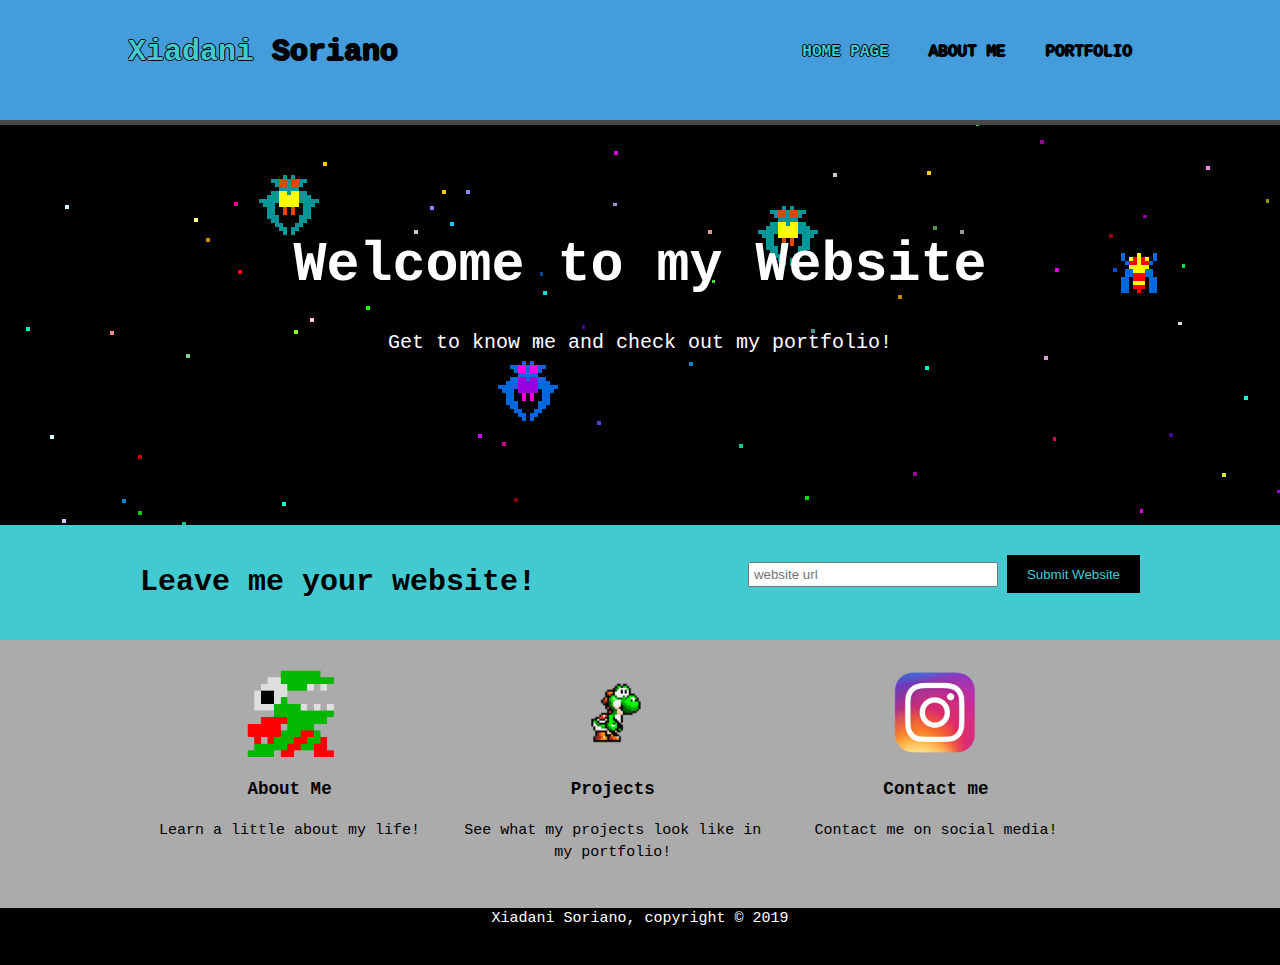
<file: index.html>
<html>
    
    
    <head>
        <meta charset="utf-8">
        <meta name="viewport" content="width=device-width">
        <meta name="description" content="This is my website">
        <meta name="keywords" content="Xiadani Soriano, XS">
        <meta name="author" content="Xiadani Soriano">
        <title> Xiadani Soriano | HOME </title>
        <link rel="shortcut icon" type="image/png" href="img/favicon.png">
        <link rel="stylesheet" href="./css/style.css">
        
    </head>
     
    <body>
        <header>
            <div class="container">
                <div id="branding">
                    <h1><span class="highlight"> Xiadani </span> Soriano </h1>
                </div>
                <nav>
                    <ul>
                        <li class="current"><a href="index.html"> Home Page </a></li>
                        <li><a href="aboutme.html"> About Me </a></li>
                        <li><a href="portfolio.html"> Portfolio </a></li>
                    </ul>
                </nav>
            </div>
        </header>
        
        <section id="showcase">
            <div class="container">
                <h1> Welcome to my Website </h1>
                <p> Get to know me and check out my portfolio! </p>
            </div>
        </section>
        
        <section id="newsletter">
            <div class="container">
                <h1> Leave me your website! </h1>
                <form>
                    <input type="text" placeholder="website url">
                    <button type="submit" class="button_1"> Submit Website </button>
                </form>
            </div>
        </section>
        
        <section id="boxes">
            <div class="container">
                <div class="box">
                    <img src="./img/img_Fygar.png" alt="Fygar">
                    <h3><a class="links" href="aboutme.html"> About Me </a></h3>
                    <p> Learn a little about my life! </p>
                </div>
                <div class="box">
                    <img src="./img/img_yoshi.png" alt="yoshi">
                    <h3><a class="links" href="portfolio.html"> Projects </a></h3>
                    <p> See what my projects look like in my portfolio! </p>
                </div>
                <div class="box">
                    <img src="./img/img_instagramlogo.png" alt="instagram">
                    <h3><a class="links" href="https://www.instagram.com/sorianoxiadani/"> Contact me </a></h3>
                    <p> Contact me on social media! </p>
                </div>
            </div>
        </section>
        
        <footer>
            <p> Xiadani Soriano, copyright &copy; 2019 </p>
        </footer>
    </body>

    
    
</html>
</file>
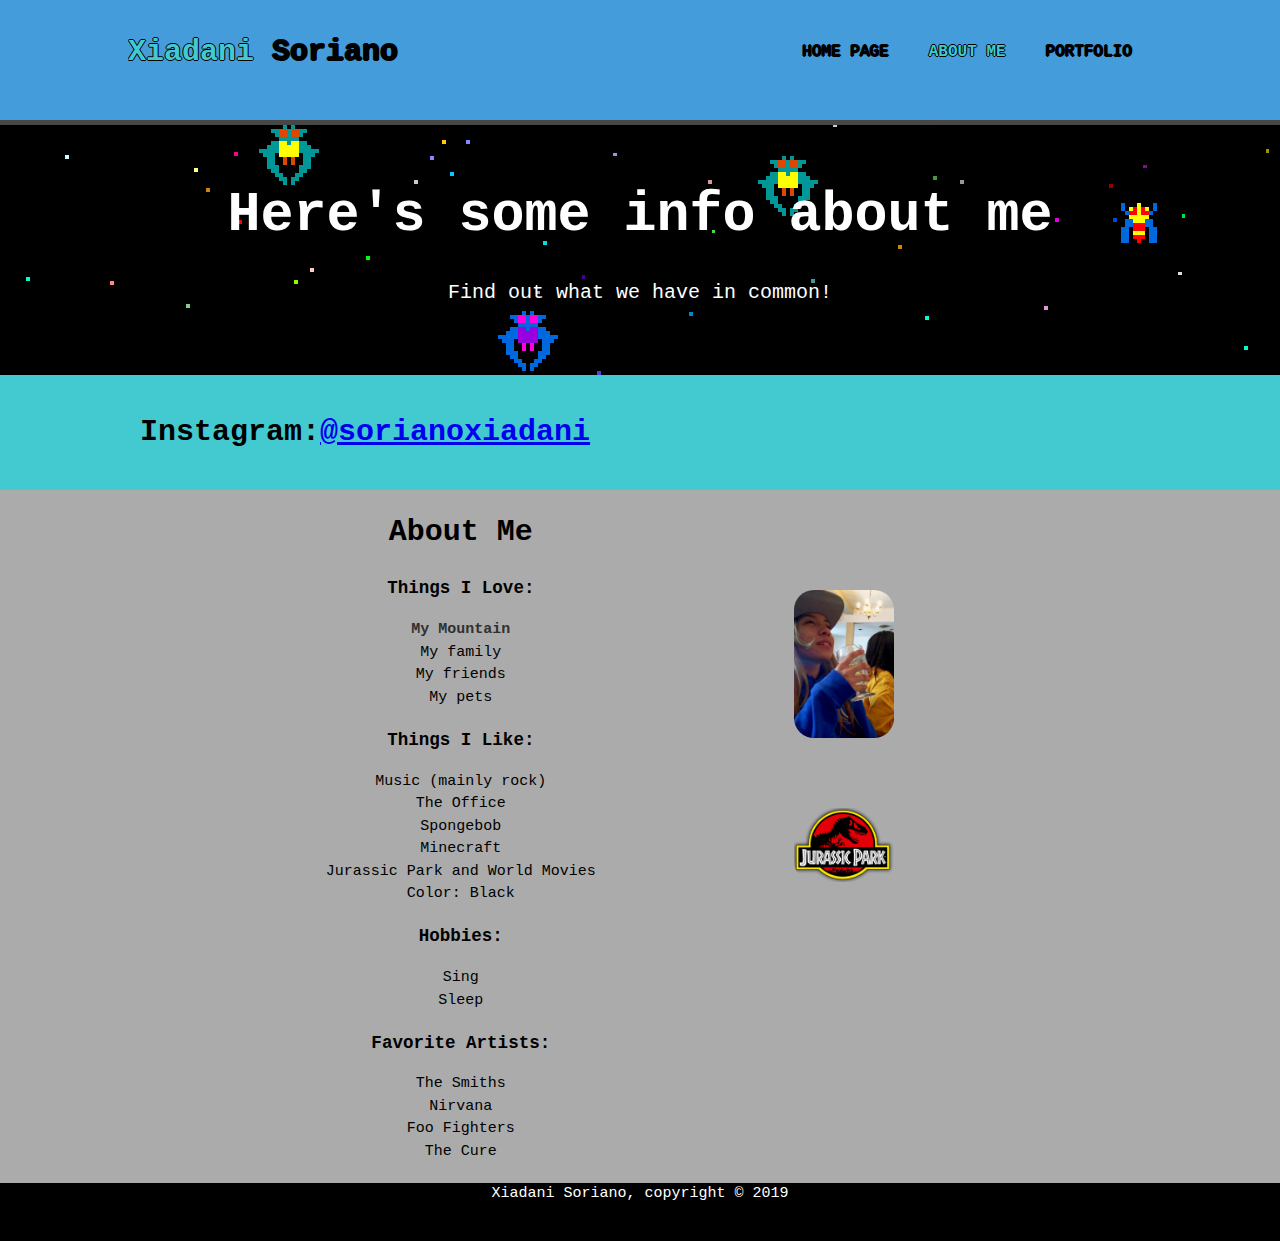
<file: aboutme.html>
<html>
    
    
    <head>
        <meta charset="utf-8">
        <meta name="viewport" content="width=device-width">
        <meta name="description" content="This is my website">
        <meta name="keywords" content="Xiadani Soriano, XS">
        <meta name="author" content="Xiadani Soriano">
        <title> Xiadani Soriano | About Me </title>
        <link rel="shortcut icon" type="image/png" href="img/favicon.png">
        <link rel="stylesheet" href="./css/style.css">
        
    </head>
     
    <body>
        <header>
            <div class="container">
                <div id="branding">
                    <h1><span class="highlight"> Xiadani </span> Soriano </h1>
                </div>
                <nav>
                    <ul>
                        <li><a href="index.html"> Home Page </a></li>
                        <li class="current"><a href="aboutme.html"> About Me </a></li>
                        <li><a href="portfolio.html"> Portfolio </a></li>
                    </ul>
                </nav>
            </div>
        </header>
    
        <section id="showcase2">
            <div class="container">
                <h1> Here's some info about me </h1>
                <p> Find out what we have in common! </p>
            </div>
        </section>
    
        <section id="newsletter">
            <div class="container">
                <h1>Instagram:<a href="https://www.instagram.com/sorianoxiadani/">@sorianoxiadani</a></h1>
            </div>
        </section>
        
        <section id="main">
            <div class="container">
                <article id="main-col">
                    <h1 class="page-title"> About Me </h1>
                    <h3 class="list-heads"> Things I Love: </h3>
                    <ul>
                        <li class="uwu"> My Mountain </li>
                        <li> My family </li>
                        <li> My friends </li>
                        <li> My pets </li>
                    </ul>
                
                    <h3> Things I Like: </h3>
                    <ul>
                        <li> Music (mainly rock) </li>
                        <li> The Office </li>
                        <li> Spongebob </li>
                        <li> Minecraft </li>
                        <li> Jurassic Park and World Movies </li>
                        <li> Color: Black </li>
                    </ul>
                    
                    <h3> Hobbies: </h3>
                    <ul>
                        <li> Sing </li>
                        <li> Sleep </li>
                    </ul>
                    
                    <h3> Favorite Artists: </h3>
                    <ul>
                        <li> The Smiths </li>
                        <li> Nirvana </li>
                        <li> Foo Fighters </li>
                        <li> The Cure </li>
                    </ul>
                </article>
                
                <aside id="sidebar">
                    <img id="me" src="./img/img_me.jpg" alt="me" width="100">
                </aside>
                <aside id="sidebar">
                    <img id="jr" src="./img/img_jurassicpark.png" alt="jurassicpark" width="100">
                </aside>
            </div>
        </section>
        
        <footer>
            <p> Xiadani Soriano, copyright &copy; 2019 </p>
        </footer>
    </body>

    
    
</html>
</file>
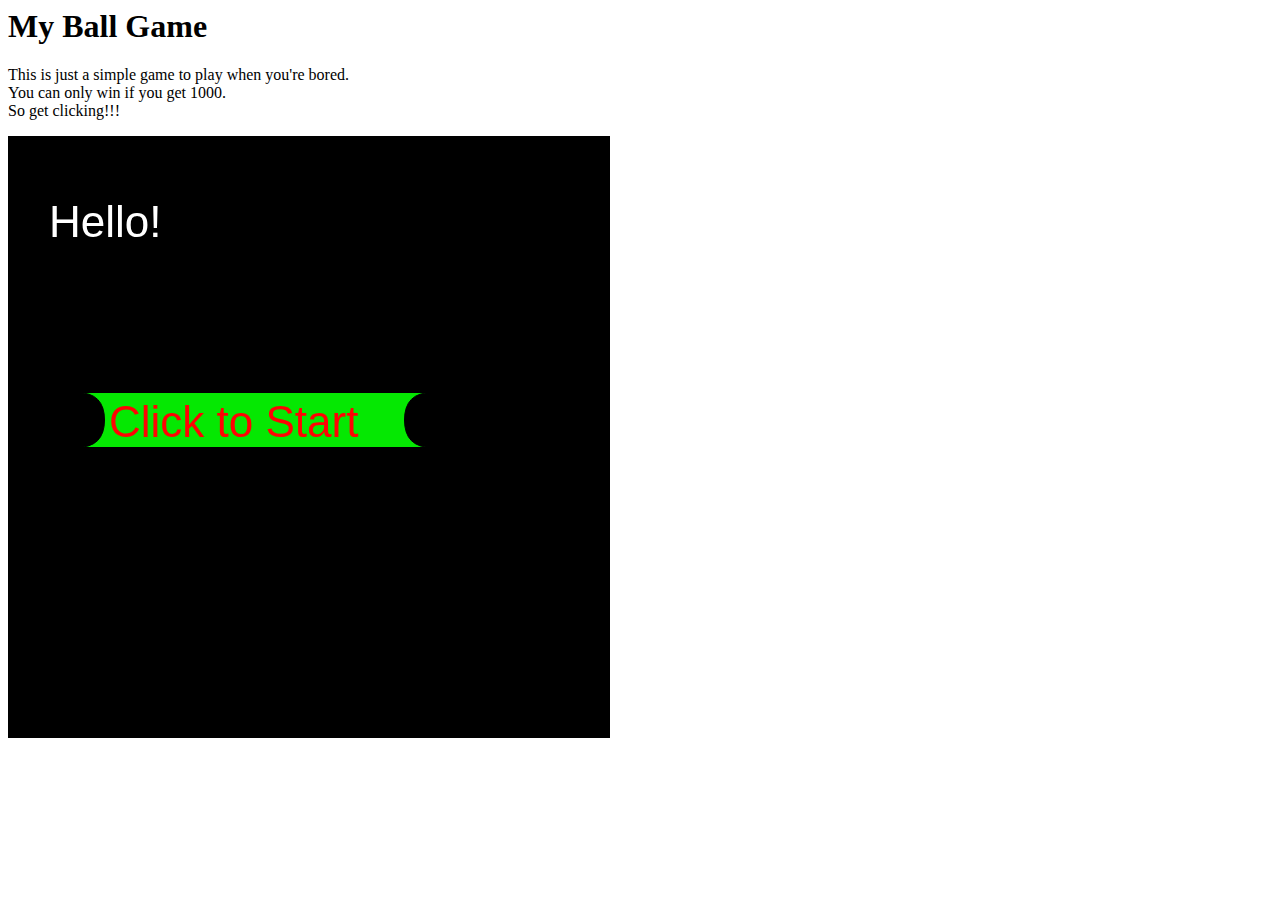
<file: ballgame.html>
<html>

  <head>
     <meta http-equiv="Content-Type" content="text/html; charset=UTF-8" />
      <title>My Game uwu</title>
      <script type="text/javascript" src="js/processing.js"></script>
  </head>
  
  <body>
    <h1>My Ball Game</h1>
    <p>This is just a simple game to play when you're bored.<br> You can only win if you get 1000.<br> So get clicking!!!</p>
    
    <script type="text/processing">
    
//decline variables
int gameState;

int rad=30;
float xpos, ypos;

float xspeed=2.9;
float yspeed=2.3;

int xdirection = 1;
int ydirection = 1;

int score=0;
int totalscore=1000;

//setup
void setup(){
  size(600, 600);
  gameState=0;
  xpos = 300;
  ypos = 300;
}

//main
void draw(){
  background(#000000); //black background

  if(gameState==0){
    startScreen();
  }
  else if(gameState==1){
    gameScreen();
  }
 else if(gameState==2){
   endScreen();
 }
}

void startScreen(){
  textSize(44);
  fill(#FFFFFF);
  text("Hello!", 40, 100);
  
  if(mouseY<310 && mouseY>250 && mouseX>95 && mouseX<395){
    fill(#020FE8);}
  else{
    fill(#05E802);
  }
  rect(95, 310, 300, -55, 15);
  fill(#FF0303); //red
  text("Click to Start", 100, 300);
   
}


void mousePressed(){
  if(mouseY<310 && mouseY>250 && mouseX>95 && mouseX<395){
  gameState=1;
  }
}


void gameScreen(){
  background(#000000);
  fill(#05E802);
  rect(15, 15, 570, 570);
  fill(0);
  rect(20, 20, 560, 560);
 
 
  xpos = xpos + ( xspeed * xdirection );
  ypos = ypos + ( yspeed * ydirection );
  
  if (xpos > width-rad || xpos < rad) {
    xdirection *= -1;
  }
  if (ypos > height-rad || ypos < rad) {
    ydirection *= -1;
  }
  
  if(mouseX>xpos-25 && mouseX<xpos+25 && mouseY>ypos-25 && mouseY<ypos+25){
    if(mousePressed==true){
      
     xspeed=random(6,8);
     yspeed=random(6,9);
     score=score+1;
    }
  }
 
  fill(#2100FF);
  ellipse(xpos, ypos, rad, rad);
 textSize(22);
  text(score, 300, 100);
 
 if(score==totalscore){
   gameState=2;
 }
}
   
   
void endScreen(){
background(0);
fill(#5C00FF);
textSize(50);
text("Yay! You Won!", 120, 300);
fill(0);
rect(230, 335, 100, 15);
fill(#5C00FF);
textSize(20);
text("If you wanna play again, slide your mouse", 100, 350);
text("to 'play again.'", 230, 370);
 if (mouseX<330 && mouseX>230 && mouseY<350 && mouseY>335){
  gameState=0;
  score=0;
  }
}
   
    </script>
    <canvas id="sketch" style="border: 1px solid black;"></canvas>
    
  </body>
  
</html>
</file>
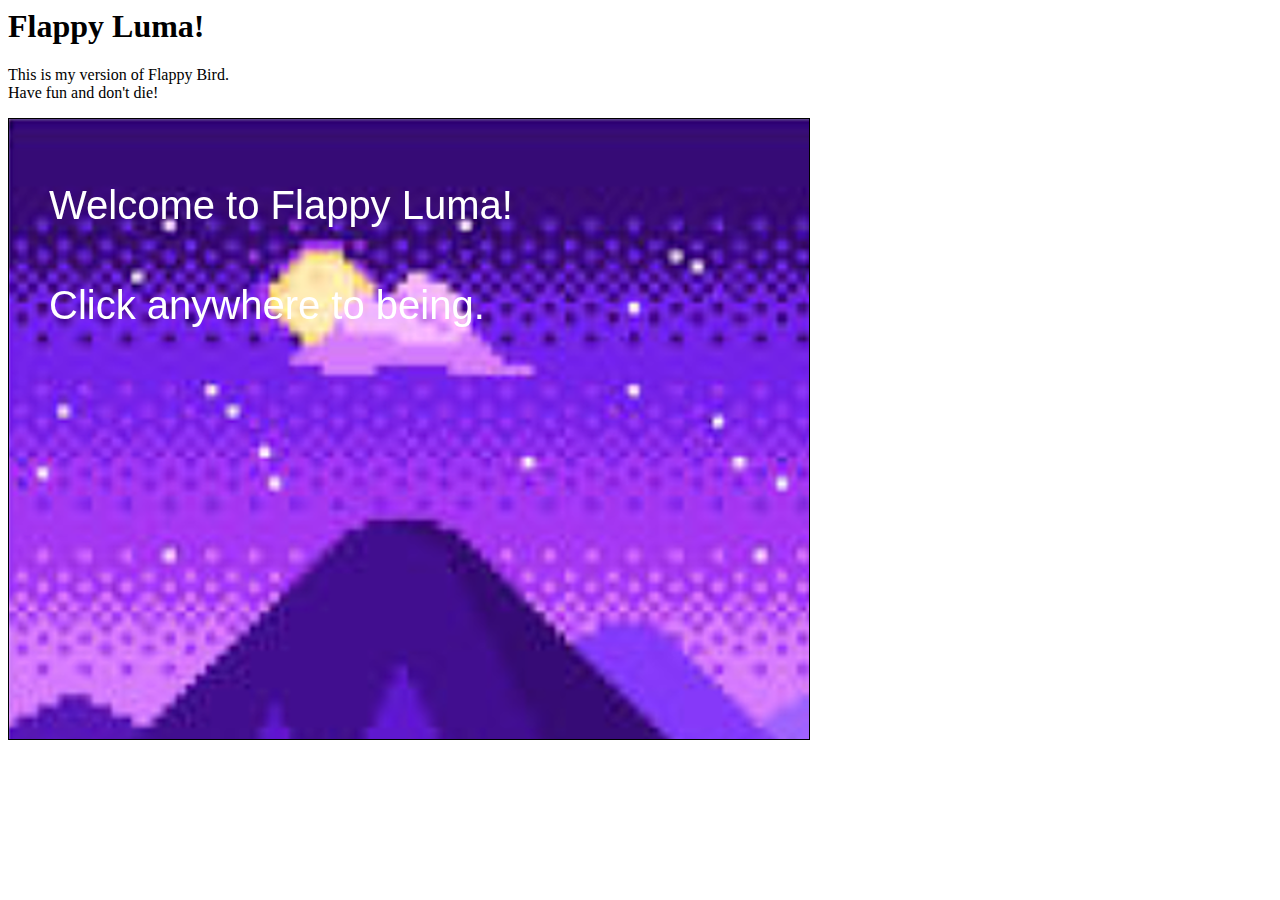
<file: flappybird.html>
<html>

  <head>
     <meta http-equiv="Content-Type" content="text/html; charset=UTF-8" />
      <title>Flappy Luma uwu</title>
      <script type="text/javascript" src="js/processing.js"></script>
  </head>
  
  <body>
    <h1> Flappy Luma!</h1>
    <p>This is my version of Flappy Bird.<br>Have fun and don't die!</p>
    
    <script type="text/processing">

PImage bg, luma, topPipe, botPipe;
int bgx, bgy, lx, ly, g, Vly;
int[] pipeX, pipeY;
int gameState, score, highscore;

void setup(){
  size(800,620);
  bg = loadImage("./img/bg.png");
  luma = loadImage("./img/luma.png");
  botPipe = loadImage("./img/bottompipe.png");
  topPipe = loadImage("./img/toppipe.png");
  lx = 100;
  ly = 50;
  g = 1;
  pipeX = new int[5];
  pipeY = new int[pipeX.length];
  
  for(int i = 0; i < pipeX.length; i++){
    pipeX[i] = width + 200*i;
    pipeY[i] = (int)random(-350, 0);
  }
  gameState = -1;
}


void draw(){
  if(gameState == -1){
    startScreen();
  }
  else if(gameState==0){
    setBg();
    setPipes();
    theluma();
    thescore();
  }  
  else if(gameState==1){
    endScreen();
    fill(1);
    text("YOU LOSE", 20, 100);
    }
}

void startScreen(){
  image(bg, 0, 0);
  textSize(40);
  text("Welcome to Flappy Luma!", 40, 100);
  
  text("Click anywhere to being.", 40, 200);
  
  if(mousePressed){
    ly = height/2;
    gameState = 0;
  }
}

void setBg(){
image(bg, bgx, bgy);
  image(bg, bgx + bg.width, bgy);
  bgx = bgx - 1;
  if(bgx < -bg.width){
  bgx = 0;
  }
}

void setPipes(){
for(int i = 0; i < pipeX.length; i++)
{
  image(topPipe, pipeX[i], pipeY[i]);
  image(botPipe, pipeX[i], pipeY[i] + 680);
  pipeX[i]-= 2;
  
  if(pipeX[i] < -200)
  {
    pipeX[i] = width;
  }
  
  if(lx > (pipeX[i] - 45) && lx < pipeX[i] + 66)
  { 
    if(!(ly > pipeY[i] + 450 && ly < pipeY[i] + (450 + 230 - 45)))
    {
    gameState=1;
    }
    else if(lx==pipeX[i] || lx==pipeX[i] + 1){
    score++;
    }
  }
  }
}

void theluma(){
  image(luma, lx, ly);
  ly = ly + Vly;
  Vly = Vly + g;
  
  if(ly > height || ly < 0){
    fill(0);
    text("OH SHIZ!!! LUMA WENT OFF SCREEN", 20, 34);
    gameState=1;
  }
  
  if(score > highscore){
    highscore = highscore + 1;
  }
}

void thescore(){
  textSize(32);
  fill(#FFFFFF);
  text("Score:" + score, width - 170, 40);
  
  fill(#FFFFFF);
  text("Highscore:" + highscore, 570, 600);
}

void endScreen(){
  fill(0);
  rect(266, 248, 266, 124);
  fill(#FFFFFF);
  textSize(23);
  text("Click here to play again", 266, 308);
  if(mouseX < 534 && mouseX > 266 && mouseY < 372 && mouseY > 248){
  score=0;
  }
}

void mousePressed(){
  Vly = -15;
}

void mouseClicked(){
  if(gameState==1 && mouseX < 534 && mouseX > 266 && mouseY < 372 && mouseY > 248 ){
    setup();
    score=0;
  }
}

      </script>
    <canvas id="sketch" style="border: 1px solid black;"></canvas>
    
  </body>
  
</html>
</file>
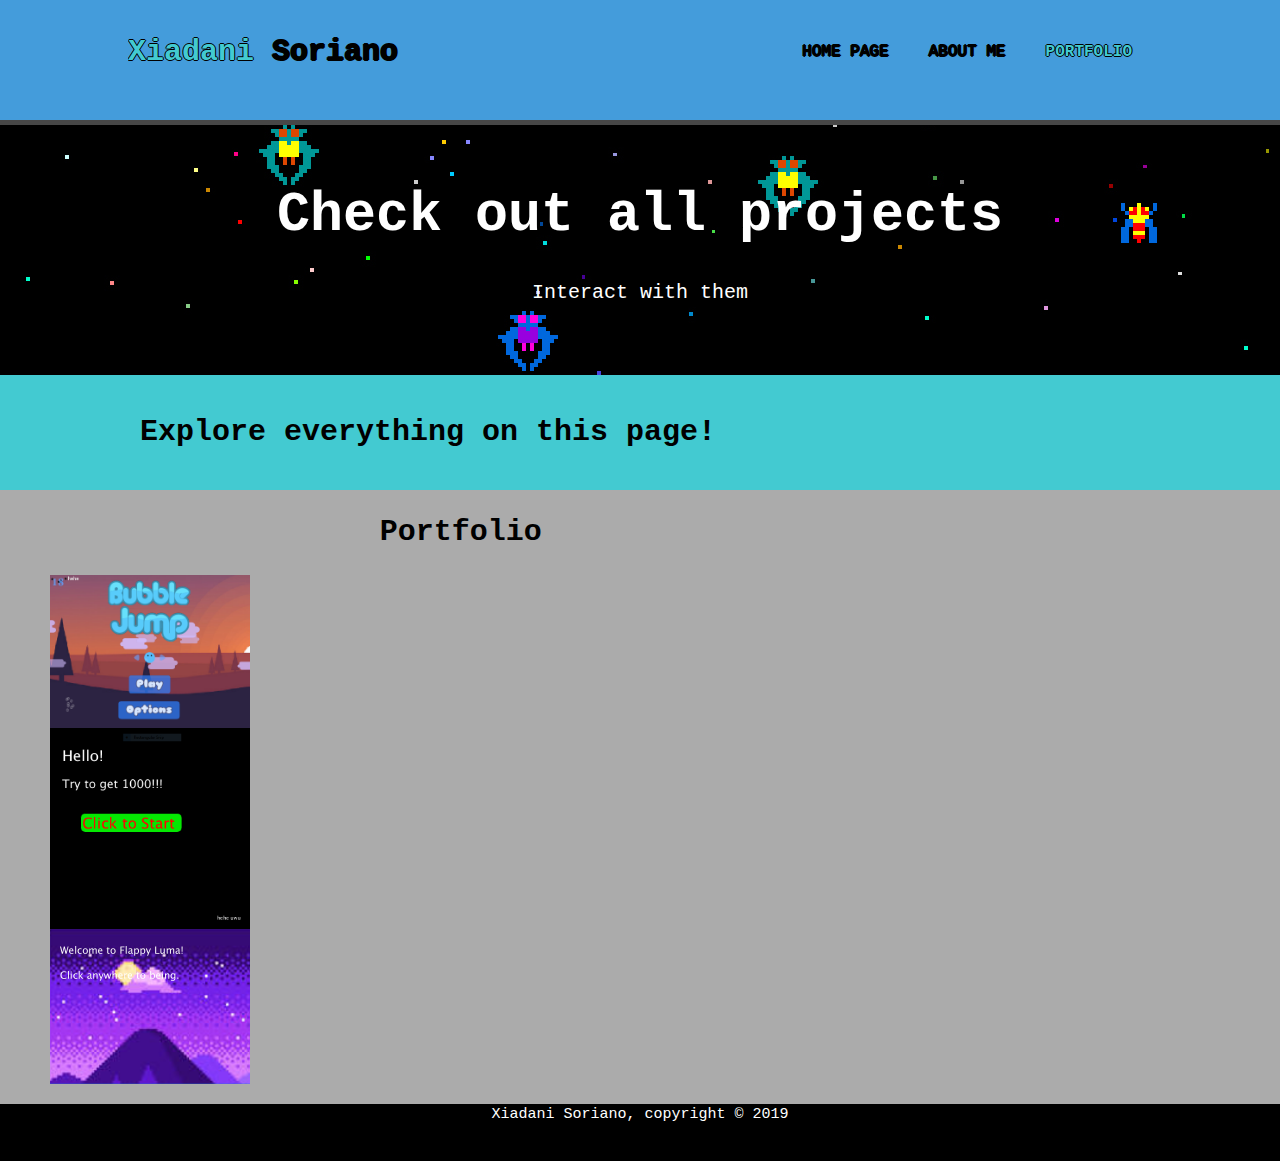
<file: portfolio.html>
<html>
    
    
    <head>
        <meta charset="utf-8">
        <meta name="viewport" content="width=device-width">
        <meta name="description" content="This is my website">
        <meta name="keywords" content="Xiadani Soriano, XS">
        <meta name="author" content="Xiadani Soriano">
        <title> Xiadani Soriano | Portfolio </title>
        <link rel="shortcut icon" type="image/png" href="img/favicon.png">
        <link rel="stylesheet" href="./css/style.css">
        
       
        
    </head>
     
    <body>
        <header>
            <div class="container">
                <div id="branding">
                    <h1><span class="highlight"> Xiadani </span> Soriano </h1>
                </div>
                <nav>
                    <ul>
                        <li><a href="index.html"> Home Page </a></li>
                        <li><a href="aboutme.html"> About Me </a></li>
                        <li class="current"><a href="portfolio.html"> Portfolio </a></li>
                    </ul>
                </nav>
            </div>
        </header>
        
        <section id="showcase2">
            <div class="container">
                <h1> Check out all projects </h1>
                <p> Interact with them </p>
            </div>
        </section>
    
        <section id="newsletter">
            <div class="container">
                <h1> Explore everything on this page! </h1>
            </div>
        </section>
        
        <section id="main">
            <div class="container">
                <article id="main-col">
                    <h1 class="page-title"> Portfolio </h1>
                </article>
            </div>
        </section>
        <section id="boxes2">
            <div class="container2">
                <div class="sideright">
                    <a href="https://scratch.mit.edu/projects/327463875/">
                        <img src="./img/scratchgame1.png" width="200">
                    </a>
                </div>
                
                <div class="sideright">
                    <a href="ballgame.html">
                        <img src="./img/img_myballgame.png" width="200">
                    </a>
                </div>
                
                <div class="sideright">
                    <a href="flappybird.html">
                        <img src="./img/img_myflappygame.png" width="200">
                    </a>
                </div>
                
            </div>
        </section>
        
        <footer>
            <p> Xiadani Soriano, copyright &copy; 2019 </p>
        </footer>
    </body>

    
    
</html>
</file>
<file: css/style.css>
body{
    font-family: monospace, courier, sans-serif, cursive, helvetica;
    font-size: 15px;
    line-height: 1.5;
    padding: 0;
    margin: 0;
    background-color: #ababab;
}

/* Global */
.container{
  width: 80%;
  margin: auto;
  overflow: hidden;
}

ul {
  margin: 0;
  padding: 0;
}

.button_1{
  height: 38px;
  background: #000000;
  border: 0;
  padding-left: 20px;
  padding-right: 20px;
  color: #43cad1;
}

/* Header */
header {
  background: #449cdb;
  color: #000000;
  padding-top: 30px;
  min-height: 70px;
  border-bottom: #474747 5px solid;
}

header a {
  color: #000000;
  text-decoration: none;
  text-transform: uppercase;
  font-size: 16px;
}

header li{
  float: left;
  display: inline;
  padding: 0 20px 0 20px;
}

header #branding {
  float: left;
  text-shadow: -1px 0 black, 0 1px black, 1px 0 black, 0 -1px black;
}

header #branding h1 {
  margin: 0;
}

header nav {
  float: right;
  margin-top: 10px;
  text-shadow: -1px 0 black, 0 1px black, 1px 0 black, 0 -1px black;
}

header .highlight, header .current a{
  color: #43cad1;
  font-weight: bold;
}

header a:hover{
  color: #ed5c5c;
  font-weight: bold;
}


.page-title{
    font-size: 30px;
}

/* Showcase */
#showcase{
    min-height: 400px;
    background: url('../img/showcase.jpg') no-repeat;
    text-align: center;
    color: #ffffff;
}

#showcase h1{
    margin-top: 100px;
    font-size: 55px;
    margin-bottom: 10px;
}

#showcase p{
    font-size: 20px;
}

/* Showcase 2 */
#showcase2{
    min-height: 250px;
    background: url('../img/showcase.jpg') no-repeat 0 -50px;
    text-align: center;
    color: #ffffff;
}

#showcase2 h1{
    margin-top: 50px;
    font-size: 55px;
    margin-bottom: 10px;
}

#showcase2 p{
    font-size: 20px;
}

/* Newsletter */
#newsletter{
    padding: 15px;
    color: #000000;
    background: #43cad1;
}

#newsletter h1{
    float: left;
}

#newsletter form{
    float: right;
    margin-top: 15px;
}

#newsletter input[type="text"]{
    padding: 4px;
    height: 25px;
    width: 250px;
}

/* Boxes */
#boxes{
    margin-top: 20px;
}

#boxes .box{
    float:left;
    text-align: center;
    width: 30%;
    padding: 8px;
}

#boxes .box img{
    width: 90px;
}

#boxes .links{
    text-decoration: none;
    color:#000000;
}

#boxes2 {
  margin-left: 50px;
  display: block;
  width:50px;
  text-align: center;
}

img#me{
    border-radius: 20px;
    margin-top: 100px;
}

img#jr{
    border-radius: 20px;
    margin-top: 70px;
}

/* Sidebar */
aside#siadebar{
    float: right;
}

/* Main-col */
article#main-col{
    float: left;
    width: 65%;
    text-align: center;
}

footer{
    padding-bottom: 20px;
    margin-top: 20px;
    color: #ffffff;
    background-color: #000000;
    text-align: center;
}

/* Media Queries */
@media(max-width: 768px) {
  header #branding, 
  header nav,
  header nav li,
  #newlsetter h1,
  #newsletter form,
  #boxes .box,
  article#main-col,
  aside#sidebar
{
    float: none;
    text-align: center;
    width: 100%
  }
}

header {
   padding-bottom: 20px; 
  }
  
   #main .uwu{
     
      color:#313131;
      font-weight: bold;
      -webkit-animation:colorchange 15s infinite alternate;
      
      
    }

    @-webkit-keyframes colorchange {
      0% {
        
        color: blue;
      }
      
      10% {
        
        color: #8e44ad;
      }
      
      20% {
        
        color: #1abc9c;
      }
      
      30% {
        
        color: #d35400;
      }
      
      40% {
        
        color: blue;
      }
      
      50% {
        
        color: #34495e;
      }
      
      60% {
        
        color: blue;
      }
      
      70% {
        
        color: #2980b9;
      }
      80% {
     
        color: #f1c40f;
      }
      
      90% {
     
        color: #2980b9;
      }
      
      100% {
        
        color: pink;
      }
    }
</file>
